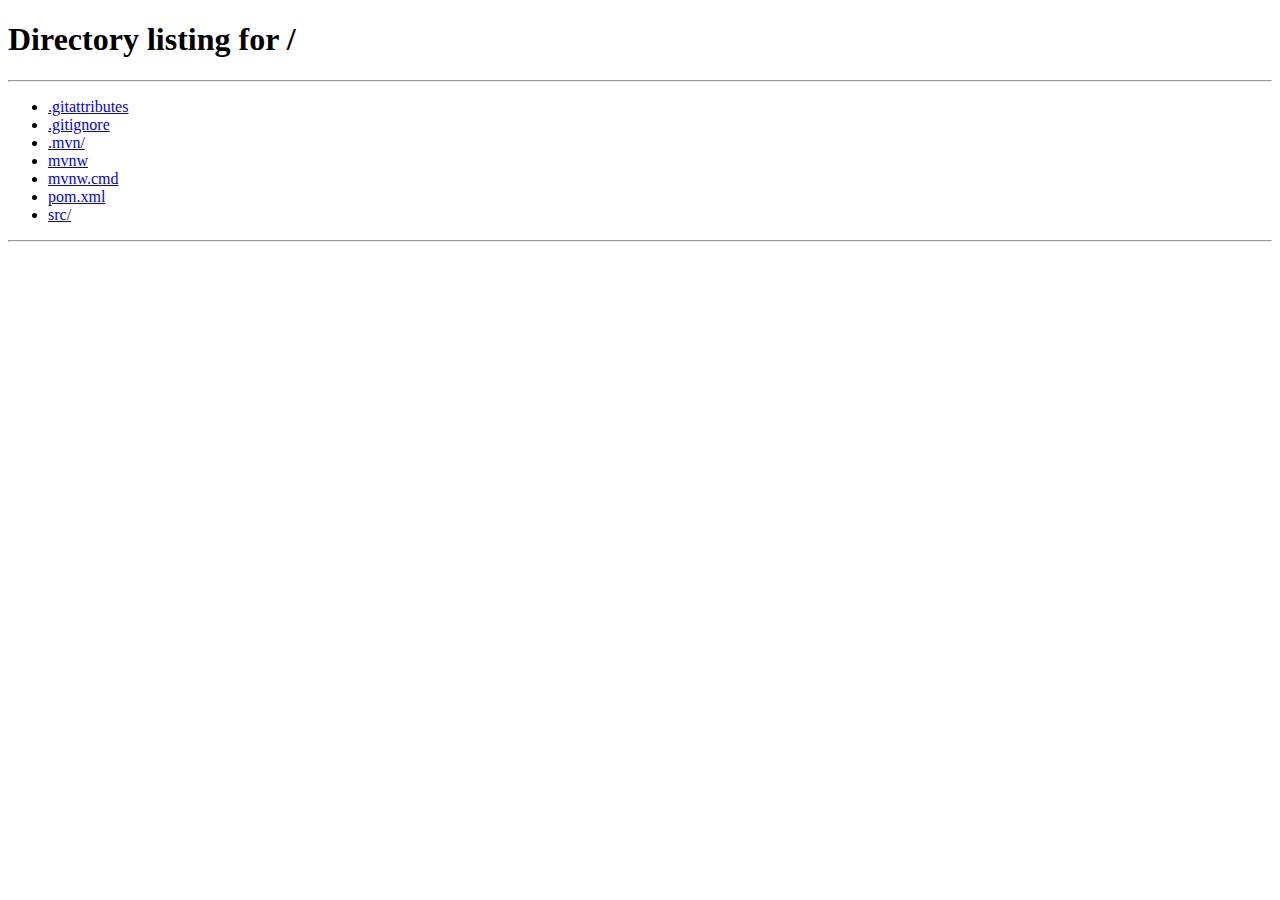
<file: src/main/resources/templates/friend/accept-reject.html>
<!DOCTYPE html>
<html lang="ko">
<head>
    <meta charset="UTF-8">
    <meta name="viewport" content="width=device-width, initial-scale=1.0">
    <title>패스트립</title>
</head>
<body>
    <input type="text" id="message" th:value="${message}">
    <script>
        const message = document.getElementById('message').value;
        alert(message);
        location.href = '/';
    </script>
</body>
</html>
</file>
